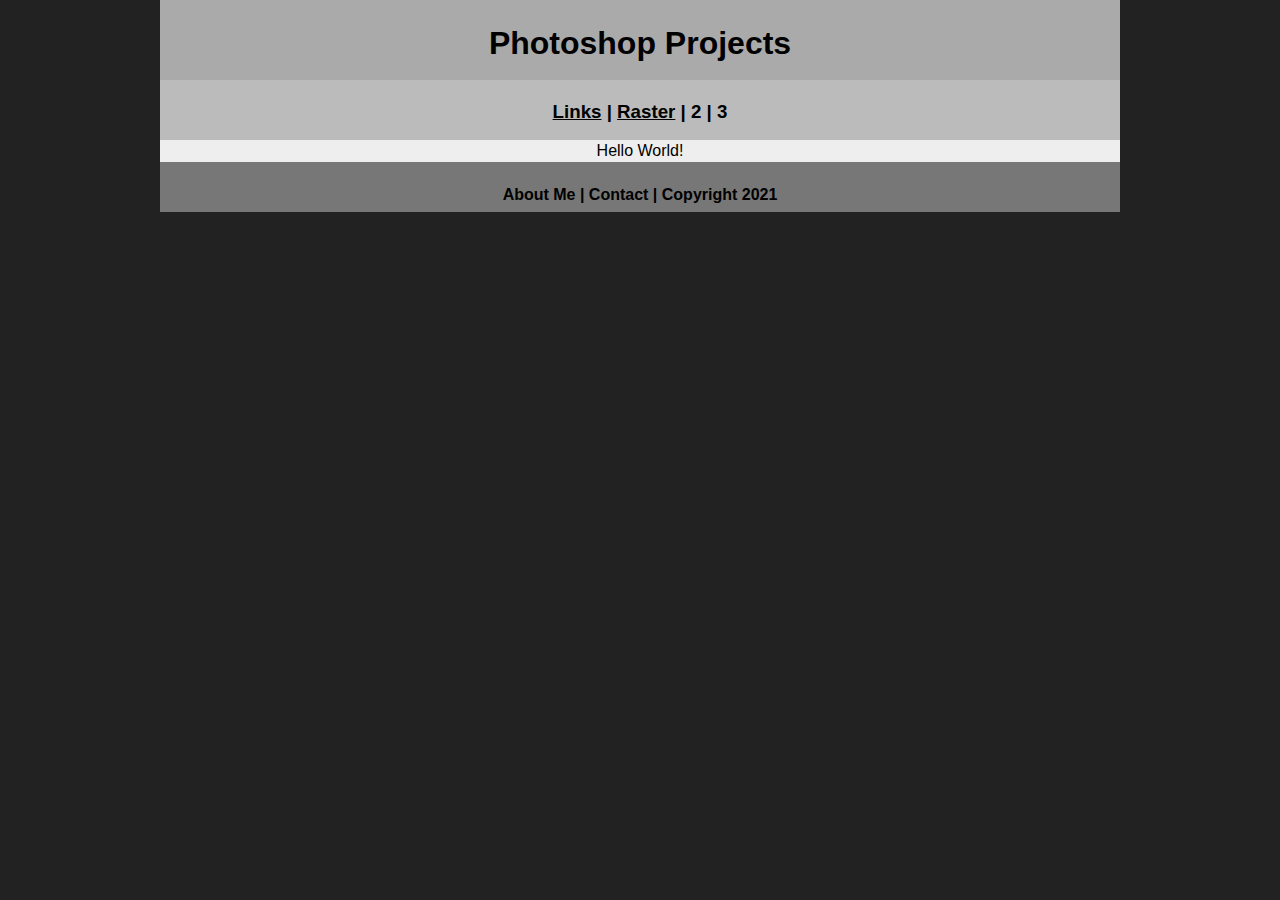
<file: animation/index.html>
<!DOCTYPE html>
<html class="homePage">
<head>
	<!-- This is a comment! Text here will be ignored by the browser. -->
	<meta charset="UTF-8">
	<title>My Portfolio</title>
	<link href="../myCSS.css" rel="stylesheet" type="text/css">
</head>
<body>
<div class="container">
  <div class="header">
  	<h1>Photoshop Projects</h1>
  </div>
  <div class="nav">
    <h3><a href="../index.html">Links</a> | <a href="index.html">Raster</a><a> </a>| 2 | 3</h3>
  </div>
  <div class="content">Hello World!</div>
  <div class="footer">
    <h4>About Me | Contact | Copyright 2021</h4>
  </div>
</div>
</body>
</html>
</file>
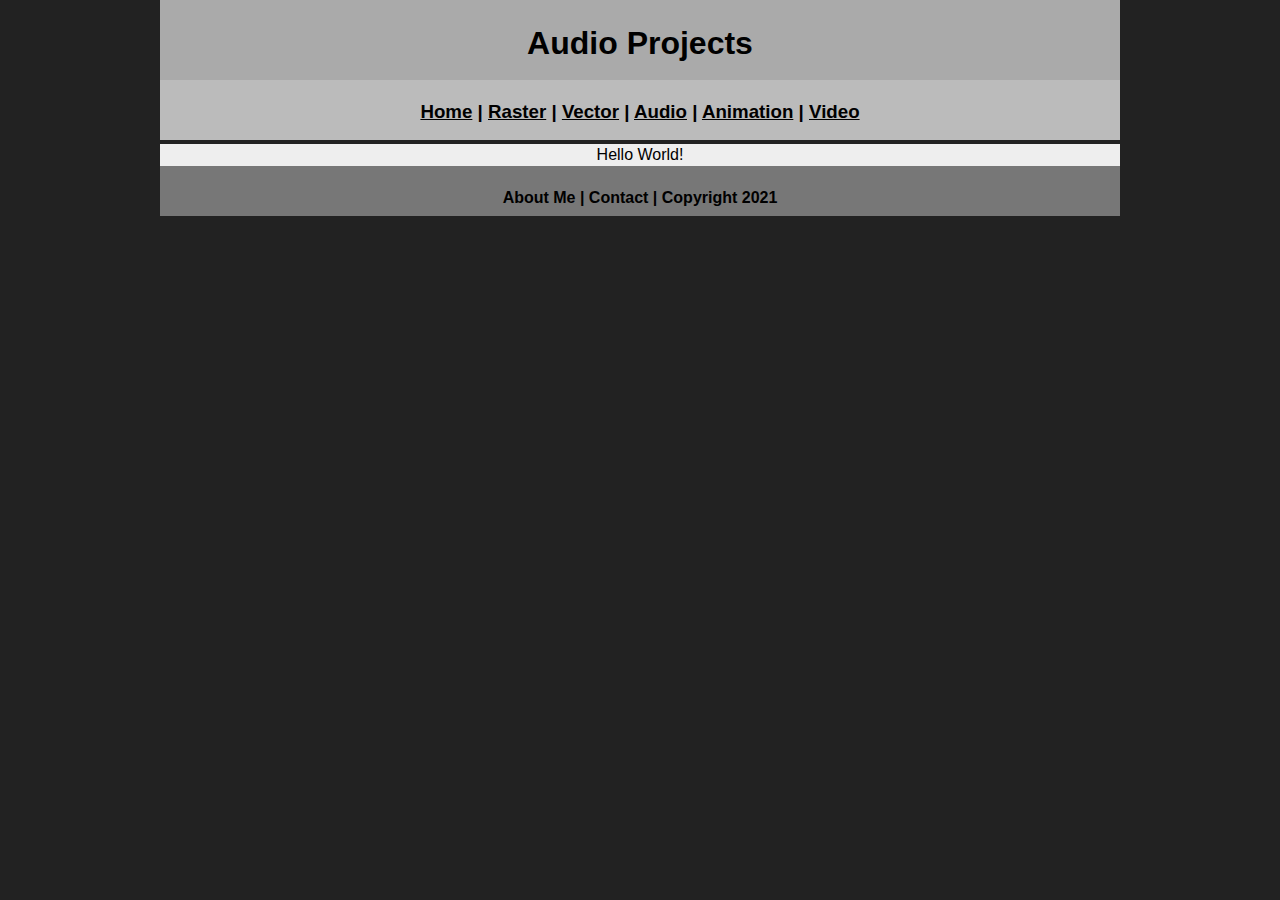
<file: audio/index.html>
<!DOCTYPE html>
<html class="homePage">
<head>
	<!-- This is a comment! Text here will be ignored by the browser. -->
	<meta charset="UTF-8">
	<title>Audio Projects</title>
	<link href="../myCSS.css" rel="stylesheet" type="text/css">
</head>
<body>
<div class="container">
  <div class="header">
  	<h1>Audio Projects</h1>
  </div>
  <div class="nav">
    <h3><a href="../index.html">Home</a> | <a href="../raster/index.html">Raster</a><a> </a>| <a href="../vector/index.html">Vector</a> | <a href="index.html">Audio</a> | <a href="../animation/index.html">Animation</a> | <a href="../video/index.html">Video</a> </h3>
  <div class="content">Hello World!</div>
  <div class="footer">
    <h4>About Me | Contact | Copyright 2021</h4>
  </div>
</div>
</body>
</html>
</file>
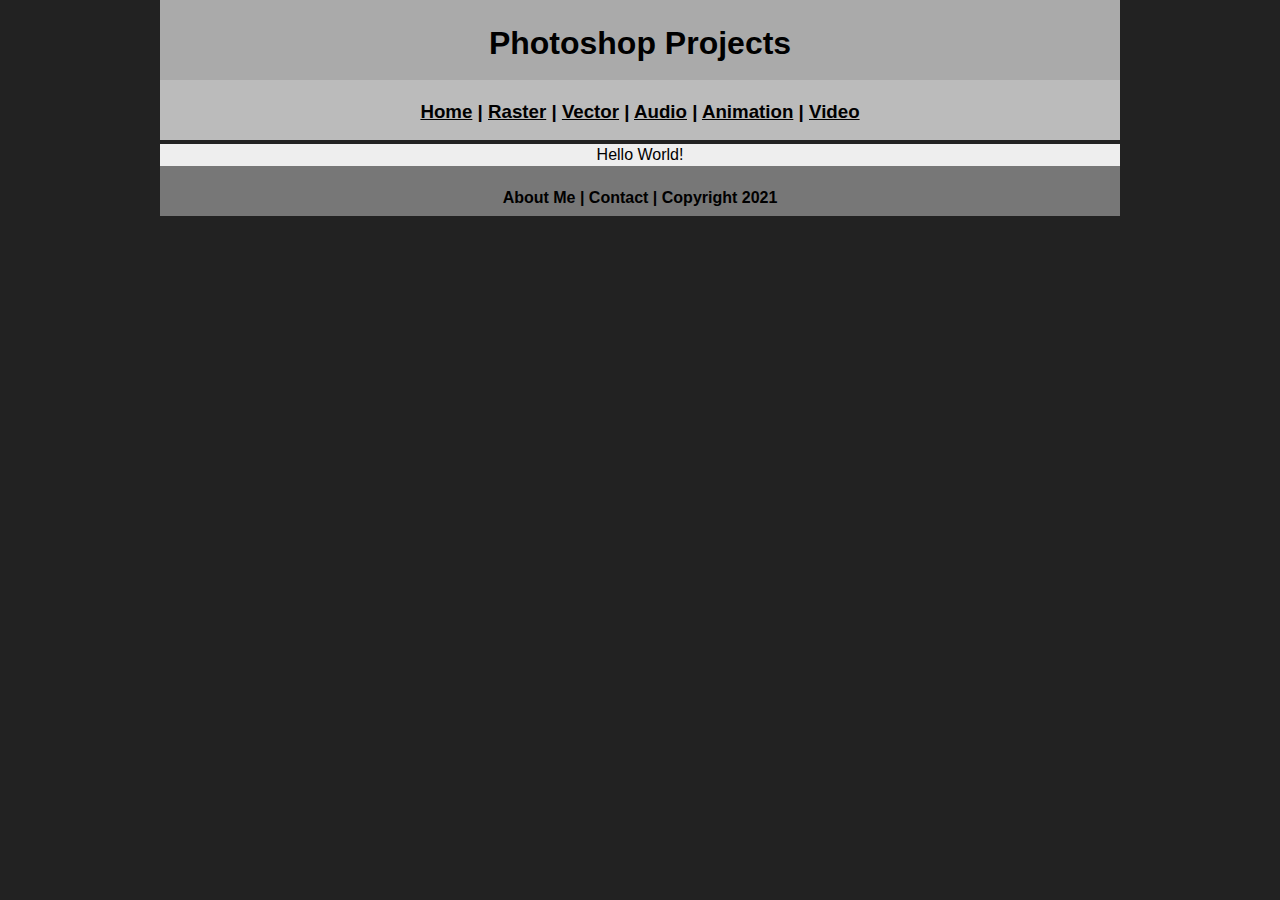
<file: raster/index.html>
<!DOCTYPE html>
<html class="homePage">
<head>
	<!-- This is a comment! Text here will be ignored by the browser. -->
	<meta charset="UTF-8">
	<title>Raster Projects</title>
	<link href="../myCSS.css" rel="stylesheet" type="text/css">
</head>
<body>
<div class="container">
  <div class="header">
  	<h1>Photoshop Projects</h1>
  </div>
  <div class="nav">
    <h3><a href="../index.html">Home</a> | <a href="index.html">Raster</a><a> </a>| <a href="../vector/index.html">Vector</a> | <a href="../audio/index.html">Audio</a> | <a href="../animation/index.html">Animation</a> | <a href="../video/index.html">Video</a> </h3>
  <div class="content">Hello World!</div>
  <div class="footer">
    <h4>About Me | Contact | Copyright 2021</h4>
  </div>
</div>
</body>
</html>
</file>
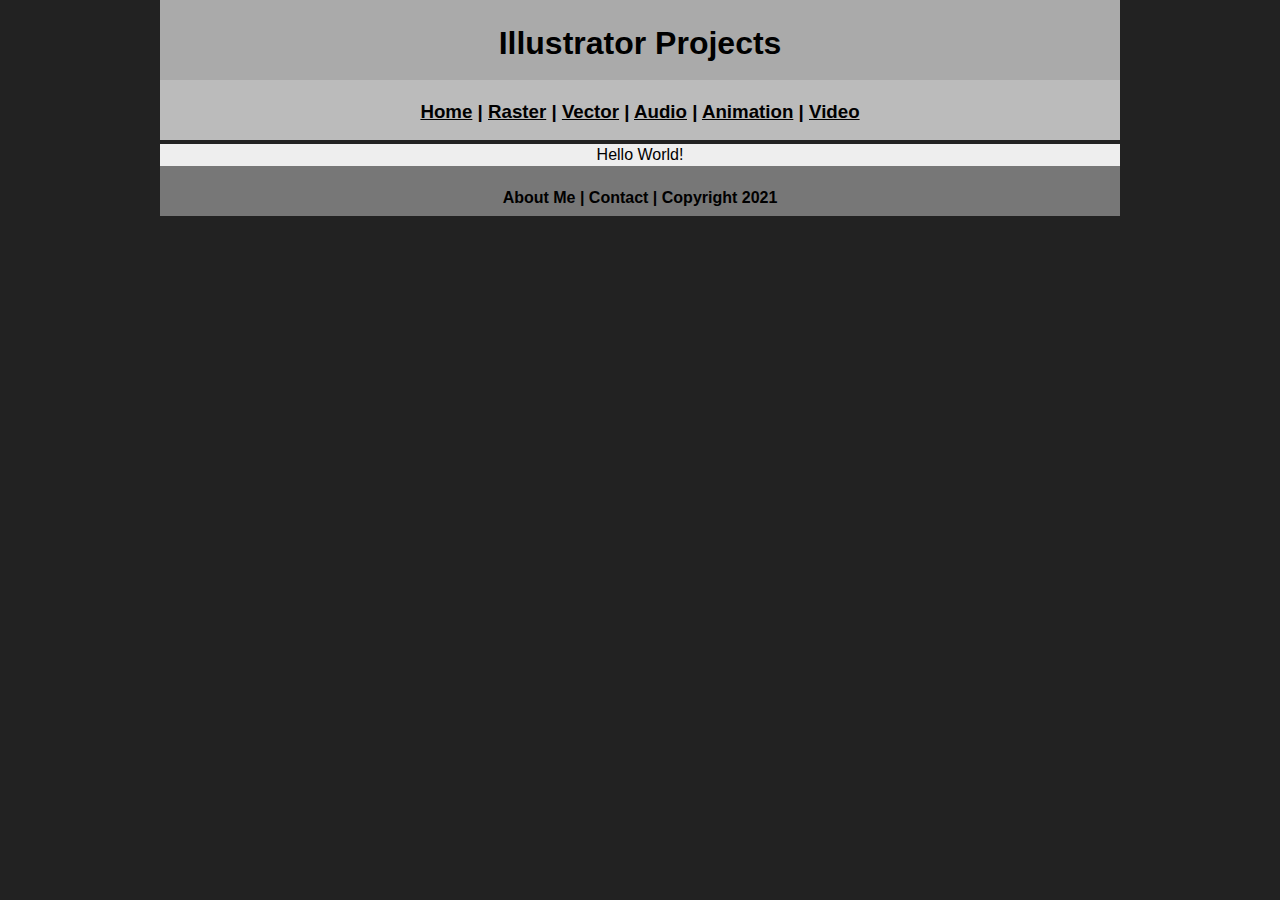
<file: vector/index.html>
<!DOCTYPE html>
<html class="homePage">
<head>
	<!-- This is a comment! Text here will be ignored by the browser. -->
	<meta charset="UTF-8">
	<title>Vector Projects</title>
	<link href="../myCSS.css" rel="stylesheet" type="text/css">
</head>
<body>
<div class="container">
  <div class="header">
  	<h1>Illustrator Projects</h1>
  </div>
  <div class="nav">
    <h3><a href="../index.html">Home</a> | <a href="../raster/index.html">Raster</a><a> </a>| <a href="index.html">Vector</a> | <a href="../audio/index.html">Audio</a> | <a href="../animation/index.html">Animation</a> | <a href="../video/index.html">Video</a> </h3>
  <div class="content">Hello World!</div>
  <div class="footer">
    <h4>About Me | Contact | Copyright 2021</h4>
  </div>
</div>
</body>
</html>
</file>
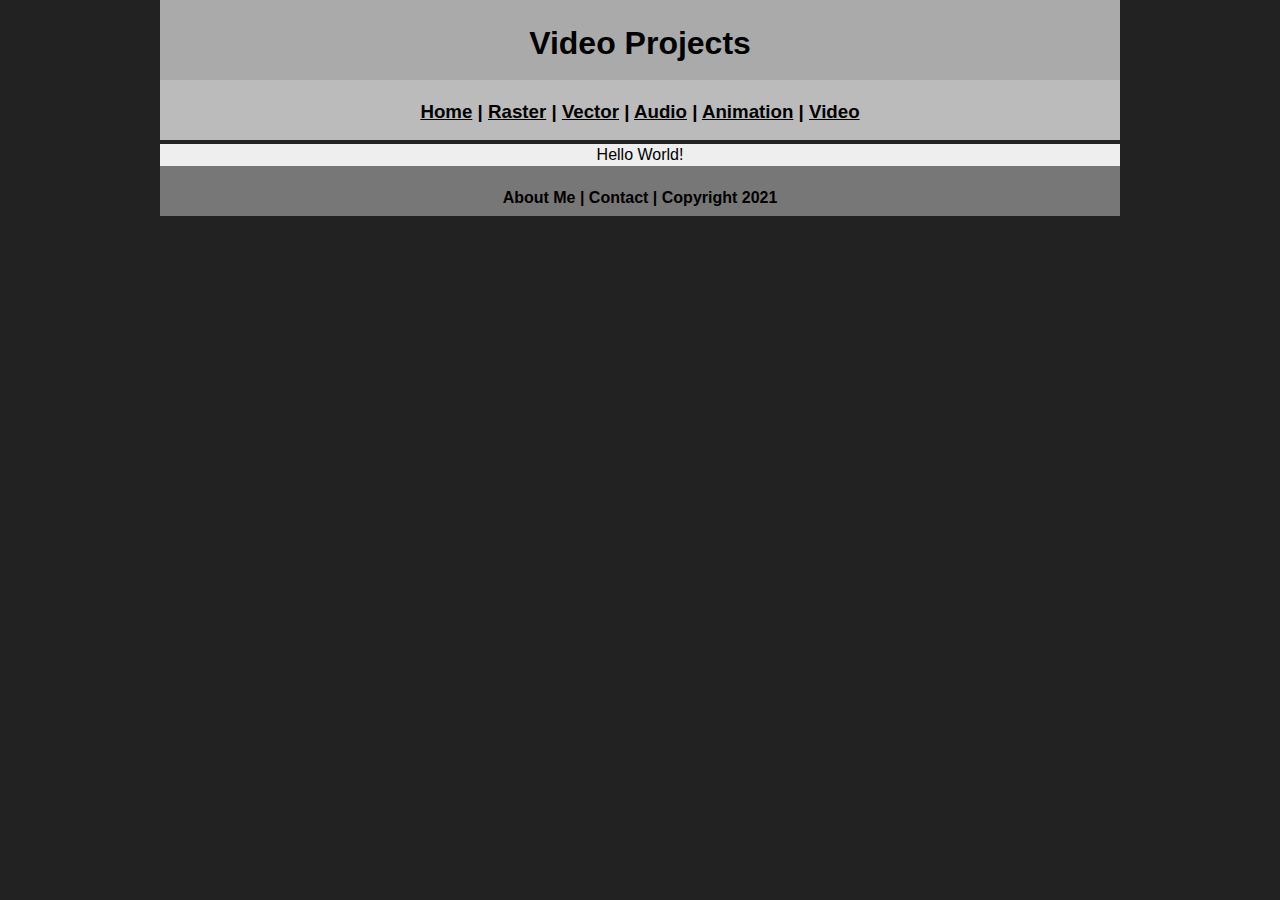
<file: video/index.html>
<!DOCTYPE html>
<html class="homePage">
<head>
	<!-- This is a comment! Text here will be ignored by the browser. -->
	<meta charset="UTF-8">
	<title>Video Projects</title>
	<link href="../myCSS.css" rel="stylesheet" type="text/css">
</head>
<body>
<div class="container">
  <div class="header">
  	<h1>Video Projects</h1>
  </div>
  <div class="nav">
    <h3><a href="../index.html">Home</a> | <a href="../raster/index.html">Raster</a><a> </a>| <a href="../vector/index.html">Vector</a> | <a href="../audio/index.html">Audio</a> | <a href="../animation/index.html">Animation</a> | <a href="index.html">Video</a> </h3>
  <div class="content">Hello World!</div>
  <div class="footer">
    <h4>About Me | Contact | Copyright 2021</h4>
  </div>
</div>
</body>
</html>
</file>
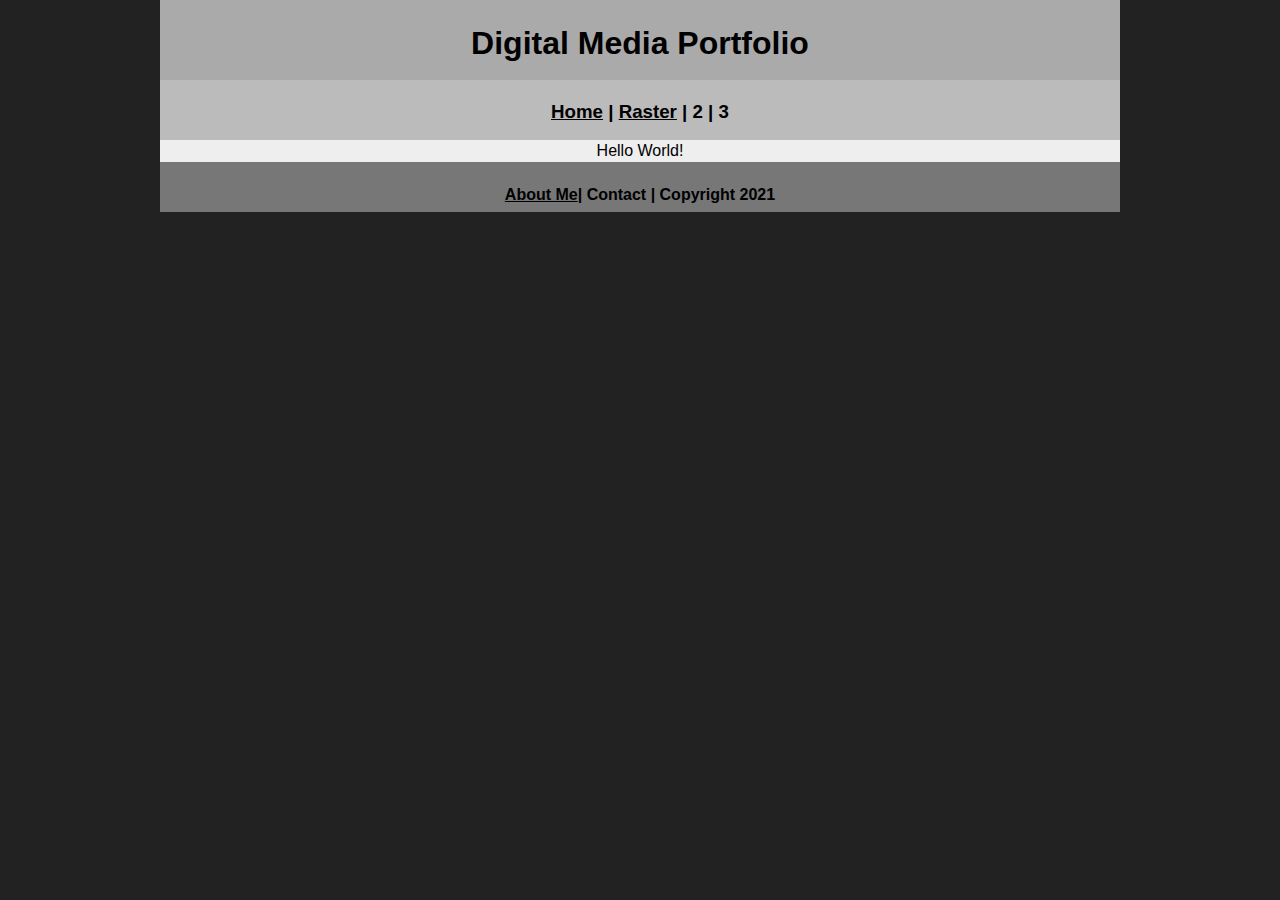
<file: aboutme.html>
<!DOCTYPE html>
<html class="homePage">
<head>
	<!-- This is a comment! Text here will be ignored by the browser. -->
	<meta charset="UTF-8">
	<title>About Me</title>
	<link href="myCSS.css" rel="stylesheet" type="text/css">
</head>
<body>
<div class="container">
  <div class="header">
  	<h1>Digital Media Portfolio</h1>
  </div>
  <div class="nav">
    <h3><a href="index.html">Home</a> | <a href="raster/index.html">Raster</a> | 2 | 3</h3>
  </div>
  <div class="content">Hello World!</div>
  <div class="footer">
    <h4><a href="aboutme.html">About Me</a>| Contact | Copyright 2021</h4>
  </div>
</div>
</body>
</html>
</file>
<file: myCSS.css>
@charset "UTF-8";
/* This is a comment! Text here will be ignored by the browser. */
body {
     font: 100%/1.4 Verdana, Arial, Helvetica, sans-serif;
     background-color: #9ADAEB;
     margin: 0;
      padding: 0;
     color: #000;}
.homePage {
	background: #222222;
}
.container {
	width: 960px;
	margin: 0 auto;
}
.header {
	background: #AAAAAA;
	text-align: center;
	margin: 0px;
	padding: 5;
	float: left;
	width: 100%;
	height: 80px;
	
}
.nav {
	background: #BBBBBB;
	margin: 0px;
	padding: 5;
	float: left;
	width: 100%;
	height: 60px;
	text-align: center;
}
.content {
	background: #EEEEEE;
	margin: 0px;
	float: left;
	width: 100%;
	text-align: center;
}
.footer {
	background: #777777;
	margin: 0px;
	float: left;
	width: 100%;
	height: 50px;
	text-align: center;
}
a:link {
     color: #000000;
}
a:visited {
     color: #000;
}
a:hover, a:active, a:focus { 
     text-decoration: underline;
}
</file>
